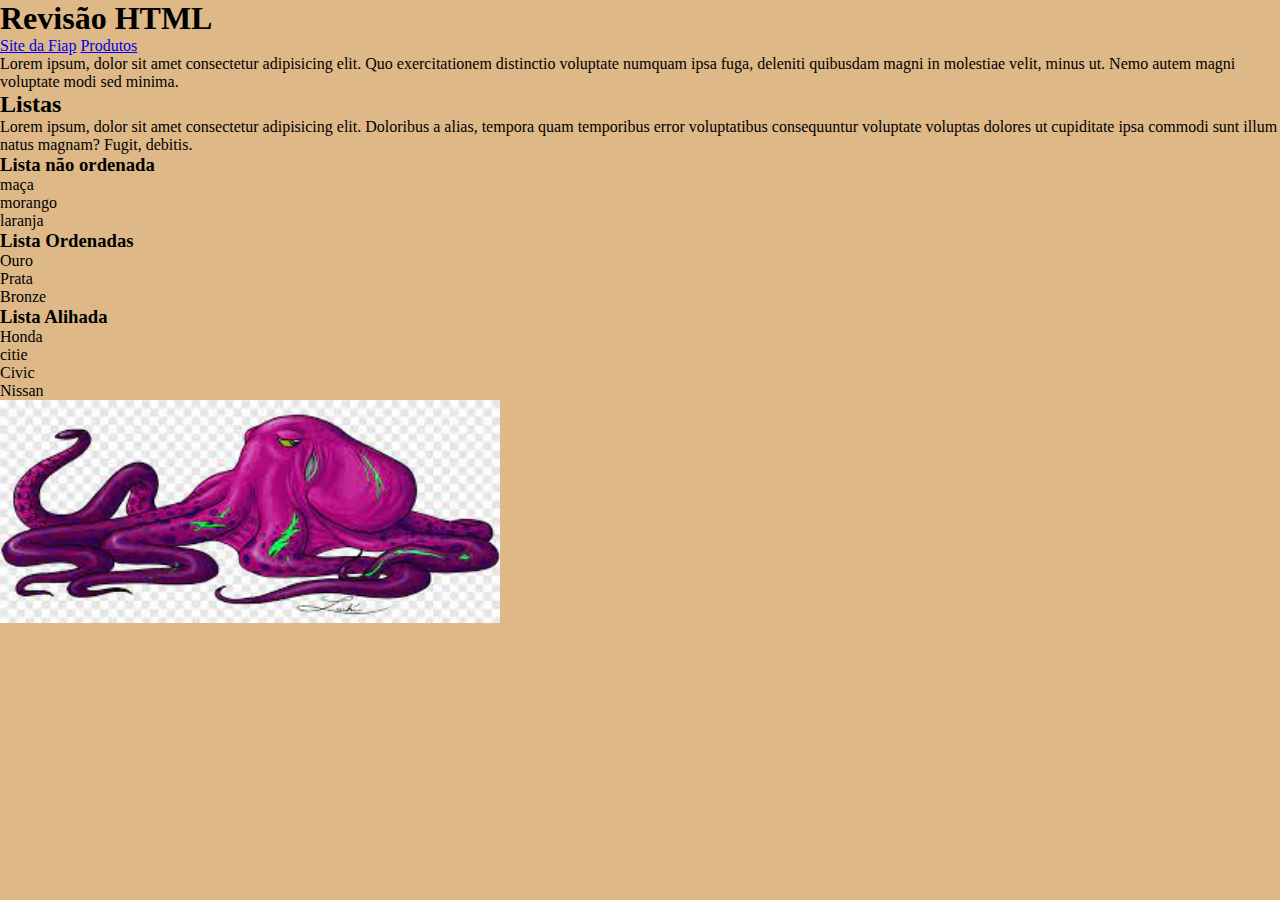
<file: index.html>
<!DOCTYPE html>
<html lang="pt-br">
<head>
    <meta charset="UTF-8">
    <meta http-equiv="X-UA-Compatible" content="IE=edge">
    <meta name="viewport" content="width=device-width, initial-scale=1.0">
    <link rel="stylesheet" href="css/style.css">
    <title>Primeiro arquivo</title>
</head>
<body>
    <h1>Revisão HTML</h1>
    <a href="http://www.fiap.com.br" target="_blank">Site da Fiap</a>
    <a href="./pages/produtos.html">Produtos</a>

    <p>Lorem ipsum, dolor sit amet consectetur adipisicing elit. Quo exercitationem distinctio voluptate numquam ipsa fuga, deleniti quibusdam magni in molestiae velit, minus ut. Nemo autem magni voluptate modi sed minima.</p>

    <h2>Listas</h2>

    <p>Lorem ipsum, dolor sit amet consectetur adipisicing elit. Doloribus a alias, tempora quam temporibus error voluptatibus consequuntur voluptate voluptas dolores ut cupiditate ipsa commodi sunt illum natus magnam? Fugit, debitis.</p>
    
    <h3>Lista não ordenada</h3>
 
    <ul>
        <li>maça</li>
        <li>morango</li>
        <li>laranja</li>
    </ul>

    <h3>Lista Ordenadas</h3>

    <ol>
        <li>Ouro</li>
        <li>Prata</li>
        <li>Bronze</li>
    </ol>

    <h3>Lista Alihada</h3>

    <ul>
        <li>Honda
            <ul>
                <li>citie</li>
                <li>Civic</li>
            </ul>
        </li>
        <li>Nissan</li>
    </ul>

<img src="./img/download.jpg" alt="polvo">





</body>
</html>
</file>
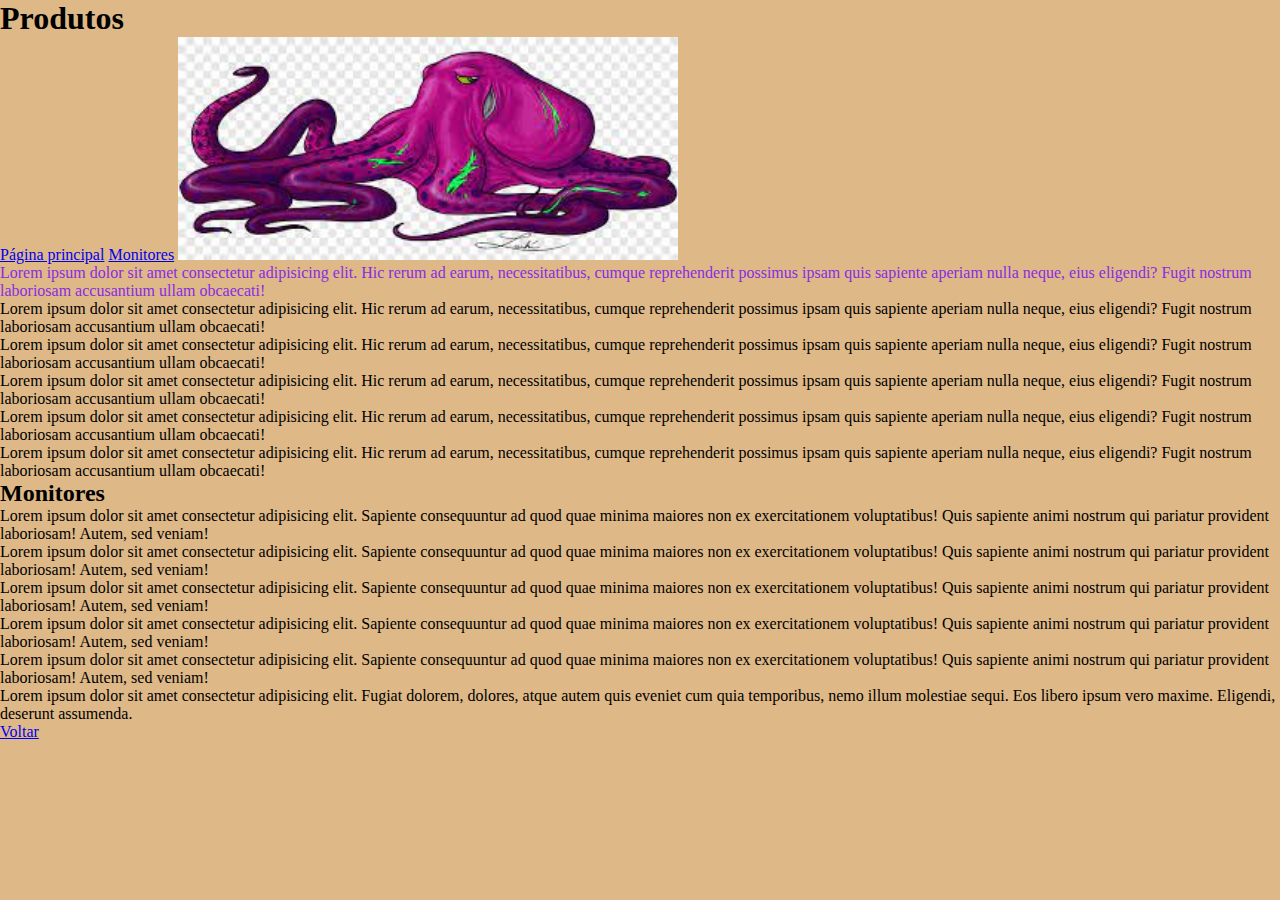
<file: pages/produtos.html>
<!DOCTYPE html>
<html lang="en">
<head>
    <meta charset="UTF-8">
    <meta http-equiv="X-UA-Compatible" content="IE=edge">
    <meta name="viewport" content="width=device-width, initial-scale=1.0">
    <link rel="stylesheet" href="../css/style.css">
    <title>Document</title>
</head>
<body>
    <h1 id="Titulo">Produtos</h1>

   <a href="../index.html">Página principal</a>
   <a href="#monitores">Monitores</a>
   <img src="../img/download.jpg" alt="">
    <p class="primeiro">Lorem ipsum dolor sit amet consectetur adipisicing elit. Hic rerum ad earum, necessitatibus, cumque reprehenderit possimus ipsam quis sapiente aperiam nulla neque, eius eligendi? Fugit nostrum laboriosam accusantium ullam obcaecati!</p>

    <p>Lorem ipsum dolor sit amet consectetur adipisicing elit. Hic rerum ad earum, necessitatibus, cumque reprehenderit possimus ipsam quis sapiente aperiam nulla neque, eius eligendi? Fugit nostrum laboriosam accusantium ullam obcaecati!</p>

    <p>Lorem ipsum dolor sit amet consectetur adipisicing elit. Hic rerum ad earum, necessitatibus, cumque reprehenderit possimus ipsam quis sapiente aperiam nulla neque, eius eligendi? Fugit nostrum laboriosam accusantium ullam obcaecati!</p>

    <p>Lorem ipsum dolor sit amet consectetur adipisicing elit. Hic rerum ad earum, necessitatibus, cumque reprehenderit possimus ipsam quis sapiente aperiam nulla neque, eius eligendi? Fugit nostrum laboriosam accusantium ullam obcaecati!</p>

    <p>Lorem ipsum dolor sit amet consectetur adipisicing elit. Hic rerum ad earum, necessitatibus, cumque reprehenderit possimus ipsam quis sapiente aperiam nulla neque, eius eligendi? Fugit nostrum laboriosam accusantium ullam obcaecati!</p>

    <p>Lorem ipsum dolor sit amet consectetur adipisicing elit. Hic rerum ad earum, necessitatibus, cumque reprehenderit possimus ipsam quis sapiente aperiam nulla neque, eius eligendi? Fugit nostrum laboriosam accusantium ullam obcaecati!</p>

    <h2 id="monitores">Monitores</h2>

    <p>Lorem ipsum dolor sit amet consectetur adipisicing elit. Sapiente consequuntur ad quod quae minima maiores non ex exercitationem voluptatibus! Quis sapiente animi nostrum qui pariatur provident laboriosam! Autem, sed veniam!</p>

    <p>Lorem ipsum dolor sit amet consectetur adipisicing elit. Sapiente consequuntur ad quod quae minima maiores non ex exercitationem voluptatibus! Quis sapiente animi nostrum qui pariatur provident laboriosam! Autem, sed veniam!</p>

    <p>Lorem ipsum dolor sit amet consectetur adipisicing elit. Sapiente consequuntur ad quod quae minima maiores non ex exercitationem voluptatibus! Quis sapiente animi nostrum qui pariatur provident laboriosam! Autem, sed veniam!</p>


    <p>Lorem ipsum dolor sit amet consectetur adipisicing elit. Sapiente consequuntur ad quod quae minima maiores non ex exercitationem voluptatibus! Quis sapiente animi nostrum qui pariatur provident laboriosam! Autem, sed veniam!</p>


    <p>Lorem ipsum dolor sit amet consectetur adipisicing elit. Sapiente consequuntur ad quod quae minima maiores non ex exercitationem voluptatibus! Quis sapiente animi nostrum qui pariatur provident laboriosam! Autem, sed veniam!</p>

    <p>Lorem ipsum dolor sit amet consectetur adipisicing elit. Fugiat dolorem, dolores, atque autem quis eveniet cum quia temporibus, nemo illum molestiae sequi. Eos libero ipsum vero maxime. Eligendi, deserunt assumenda.</p>



    
    <a href="#Titulo">Voltar</a>
</body>
</html>
</file>
<file: css/style.css>
* {

    padding: 0;
    margin: 0;
} 

body {
    background-color: burlywood;
}
.primeiro {
    color:blueviolet;
}

img {

    width: 500px;
}
</file>
